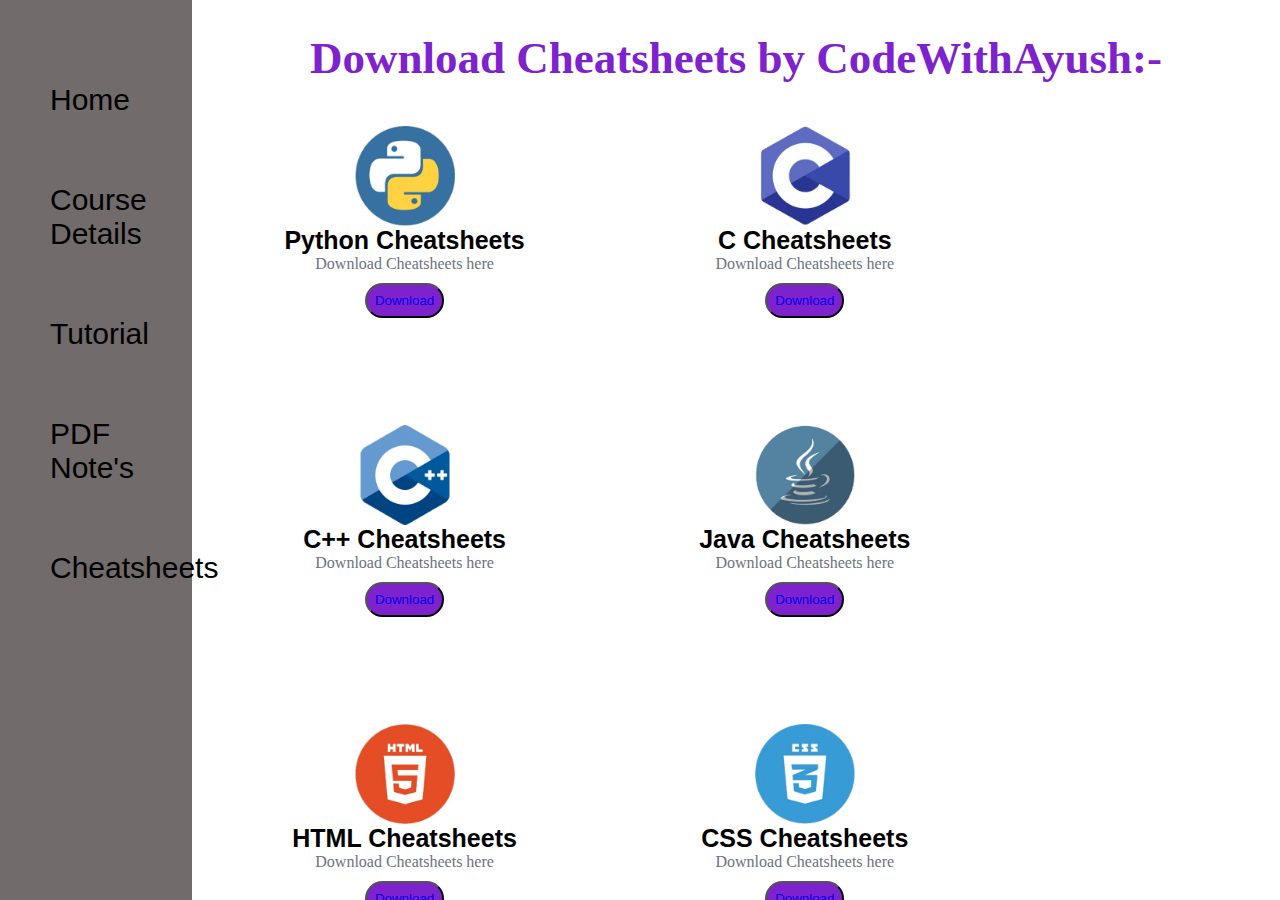
<file: Cheatsheets.html>
<!DOCTYPE html>
<html lang="en">

<head>
    <meta charset="UTF-8">
    <meta name="viewport" content="width=device-width, initial-scale=1.0">
    <title>Code With Ayush</title>
    <link rel="stylesheet" href="style.css">
</head>

<body>
    <div class="container">
    <div class="sidebar">
        <nav>
            <ul>
               <li><a href="index.html"> Home</a></li>
                <li><a href="Course detail.html">Course Details</a></li>
                <li><a href="tutorial.html">Tutorial </a></li>              
                  <li><a href="PDF Note's.html">PDF Note's</a></li>
                  <li><a href="Cheatsheets.html">Cheatsheets</a></li>
                <!-- <li><a href="About Us.html">About Us</a></li> -->
            </ul>
        </nav>
    </div>
    <div class="main_part">
        <h1>Download Cheatsheets by CodeWithAyush:-</h1>
        <!--parts 1  -->
        <div class="sub_part">
            <img class="part" src="python.webp">
            <h5>Python Cheatsheets</h5>
            <span>Download Cheatsheets here</span>
            <div class="buttons">
                <button><a href="https://www.codewithharry.com/blogpost/python-cheatsheet/">Download</a></button>
            </div>
        </div>
        <!--parts 2  -->
        <div class="sub_part">
            <img class="part" src="c.webp">
            <h5>C Cheatsheets</h5>
            <span>Download Cheatsheets here</span>
            <div class="buttons">
                <button><a href="https://www.codewithharry.com/blogpost/c-cheatsheet/">Download</a></button>
            </div>
        </div>
        <!--parts 3  -->
        <div class="sub_part">
            <img class="part" src="cpp.webp">
            <h5>C++ Cheatsheets</h5>
            <span>Download Cheatsheets here</span>
            <div class="buttons">
                <button><a href="https://www.codewithharry.com/blogpost/cpp-cheatsheet/">Download</a></button>
            </div>
        </div>
        <!--parts 4  -->
        <div class="sub_part">
            <img class="part" src="java.webp">
            <h5>Java Cheatsheets</h5>
            <span>Download Cheatsheets here</span>
            <div class="buttons">
                <button><a href="https://www.codewithharry.com/blogpost/java-cheatsheet/">Download</a></button>
            </div>
        </div>
        <!--parts 5  -->
        <div class="sub_part">
            <img class="part" src="html.webp">
            <h5>HTML Cheatsheets</h5>
            <span>Download Cheatsheets here</span>
            <div class="buttons">
                <button><a href="https://www.codewithharry.com/blogpost/html-cheatsheet/">Download</a></button>
            </div>
        </div>
        <!--parts 6  -->
        <div class="sub_part">
            <img class="part" src="css.webp">
            <h5>CSS Cheatsheets</h5>
            <span>Download Cheatsheets here</span>
            <div class="buttons">
                <button><a href="https://www.codewithharry.com/blogpost/css-cheatsheet/">Download</a></button>
                </div>
        </div>
        <!--parts 7  -->
        <div class="sub_part">
            <img class="part" src="flask.webp">
            <h5>Flask Cheatsheets</h5>
            <span>Download Cheatsheets here</span>
            <div class="buttons">
                <button><a href="https://www.codewithharry.com/blogpost/flask-cheatsheet/">Download</a></button>
            </div>
        </div>
        <!--parts 8  -->
        <div class="sub_part">
            <img class="part" src="js.webp">
            <h5>JavaScript</h5>
            <span>Download Cheatsheets here</span>
            <div class="buttons">
                <button><a href="https://www.codewithharry.com/blogpost/javascript-cheatsheet/">Download</a></button>
            </div>
        </div>
        <!--parts 9  -->
        <div class="sub_part">
            <img class="part" src="php.webp">
            <h5>PHP Cheatsheets</h5>
            <span>Download Cheatsheets here</span>
            <div class="buttons">
                <button><a href="https://www.codewithharry.com/blogpost/javascript-cheatsheet/">Download</a></button>
            </div>
        </div>
        <!--parts 10  -->
        <div class="sub_part">
            <img class="part" src="mysql.webp">
            <h5>MYSQL Cheatsheets</h5>
            <span>Download Cheatsheets here</span>
            <div class="buttons">
                <button><a href="https://www.codewithharry.com/blogpost/javascript-cheatsheet/">Download</a></button>
            </div>
        </div>
        <!--parts 11  -->
        <div class="sub_part">
            <img class="part" src="django.webp">
            <h5>Django Cheatsheets</h5>
            <span>Download Cheatsheets here</span>
            <div class="buttons">
                <button><a href="https://www.codewithharry.com/blogpost/django-cheatsheet/">Download</a></button>
            </div>
        </div>

    </div>
</div>
</body>

</html>
</file>
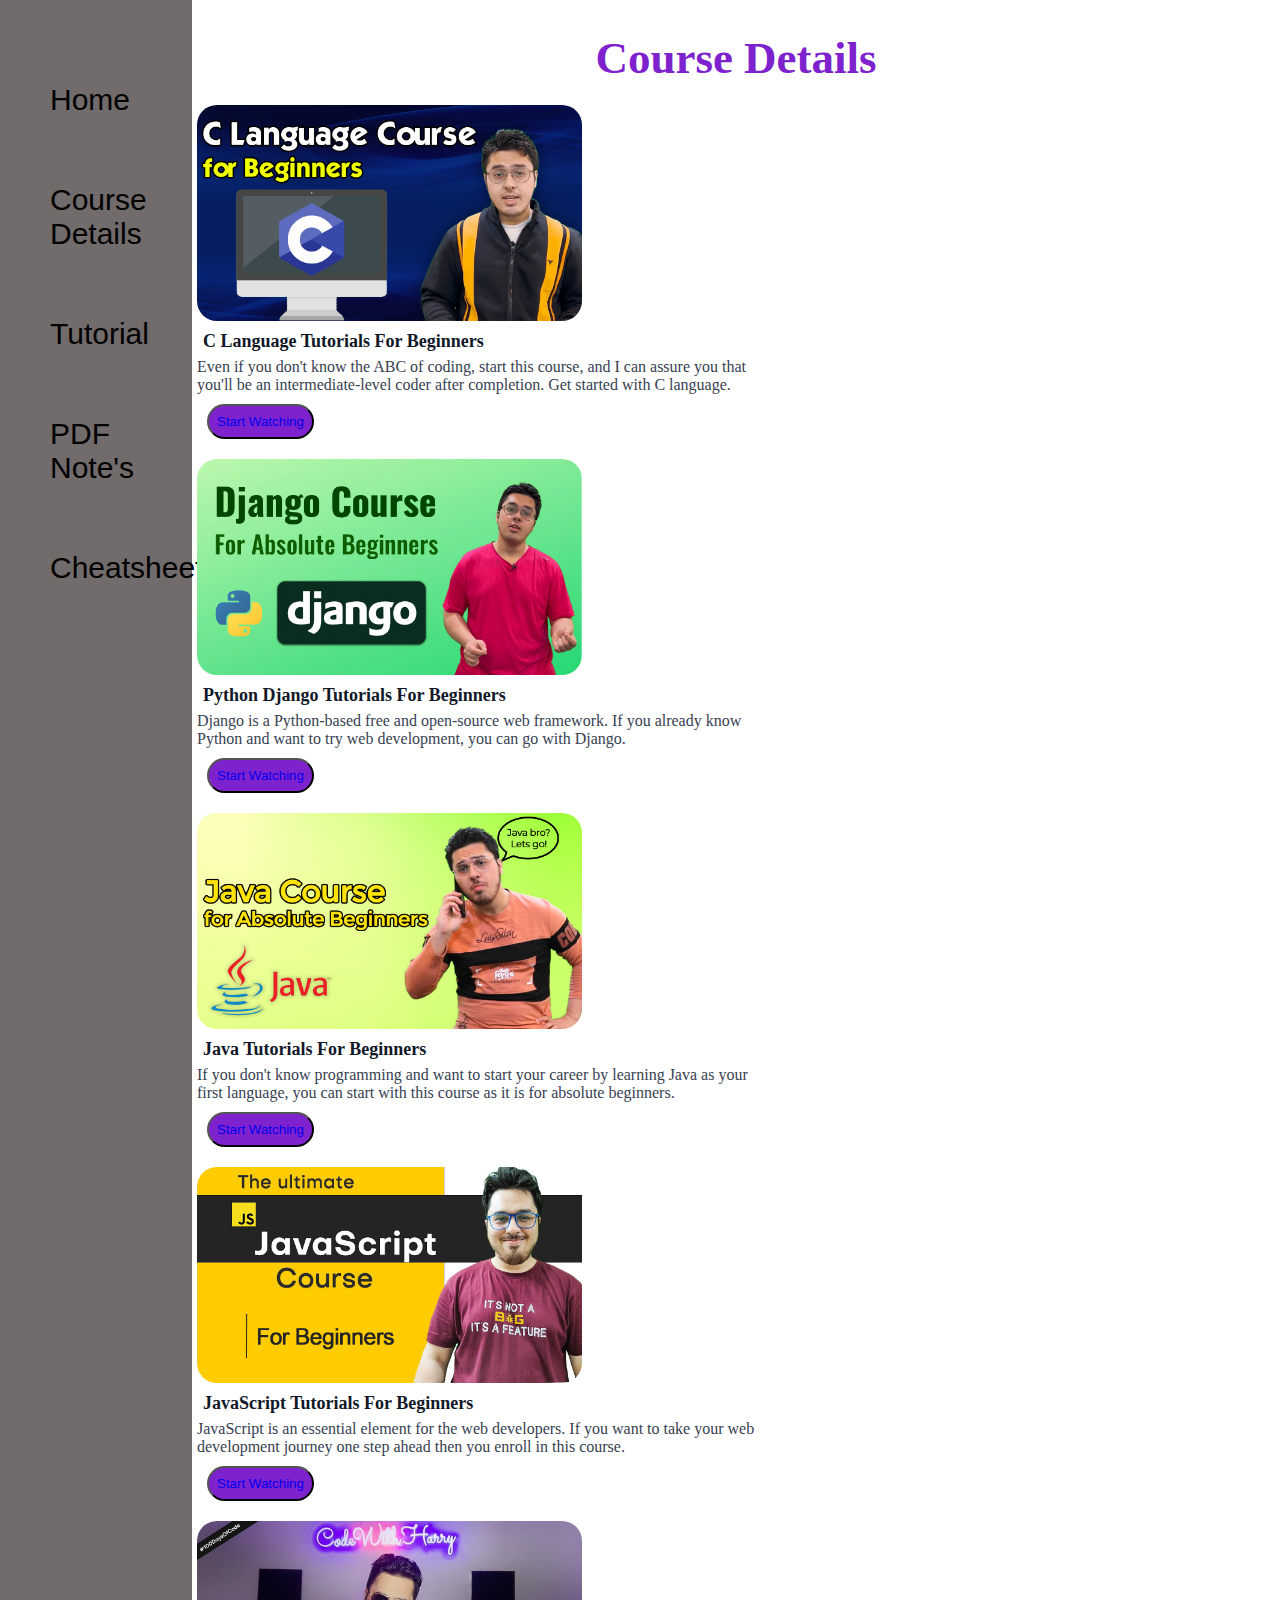
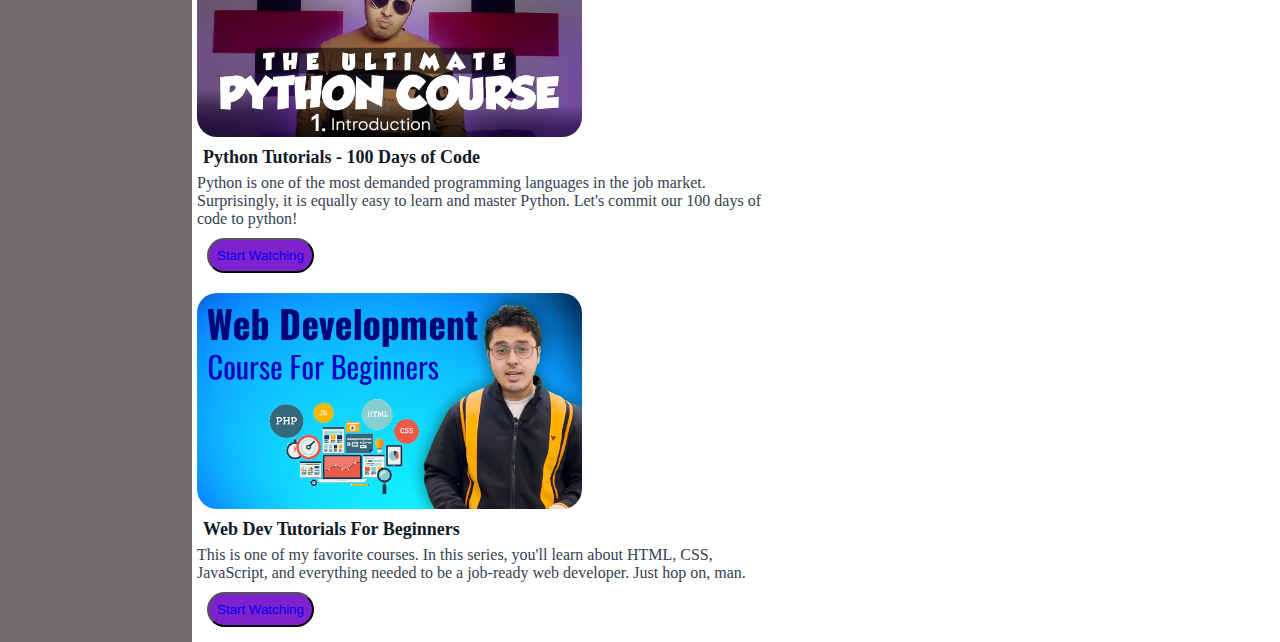
<file: Course detail.html>
<!DOCTYPE html>
<html lang="en">

<head>
    <meta charset="UTF-8">
    <meta name="viewport" content="width=device-width, initial-scale=1.0">
    <title>Code With Ayush</title>
    <link rel="stylesheet" href="style.css">
</head>

<body>

    <div class="container">
        <div class="sidebar">

            <nav>
                <ul>
                    <li><a href="index.html"> Home</a></li>
                    <li><a href="Course detail.html">Course Details</a></li>
                    <li><a href="tutorial.html">Tutorial </a></li>
                    <li><a href="PDF Note's.html">PDF Note's</a></li>
                    <li><a href="Cheatsheets.html">Cheatsheets</a></li>
                    <!-- <li><a href="About Us.html">About Us</a></li> -->
                </ul>
            </nav>
        </div>
        
        <div class="parts">
            <h1>Course Details</h1>
            <!-- cards1 -->
            <div class="cards">
                <div class="image">
                    <img src="c language.png" alt="">
                </div>
                <div class="title">
                    <h3>C Language Tutorials For Beginners</h3>
                </div>
                <div class="des">
                    <p>Even if you don't know the ABC of coding, start this course, and I can assure you that you'll be
                        an intermediate-level coder after completion. Get started with C language.</p>
                </div>
                <div class="buttons">
                    <button><a
                            href="https://youtube.com/playlist?list=PLu0W_9lII9aiXlHcLx-mDH1Qul38wD3aR&si=ylV8lHem_BmKKafe">Start
                            Watching</a></button>
                </div>
            </div>

            <!-- cards2 -->
            <div class="cards">
                <div class="image">
                    <img src="django.png" alt="">
                </div>
                <div class="title">
                    <h3>Python Django Tutorials For Beginners</h3>
                </div>
                <div class="des">
                    <p>Django is a Python-based free and open-source web framework. If you already know Python and want
                        to try web development, you can go with Django.</p>
                </div>
                <div class="buttons">
                    <button><a
                            href="https://youtube.com/playlist?list=PLu0W_9lII9ah7DDtYtflgwMwpT3xmjXY9&si=diC_WfXDGA2RDoft">Start
                            Watching</a></button>
                </div>
            </div>

            <!-- cards3-->
            <div class="cards">
                <div class="image">
                    <img src="java.png" alt="">
                </div>
                <div class="title">
                    <h3>Java Tutorials For Beginners</h3>
                </div>
                <div class="des">
                    <p>If you don't know programming and want to start your career by learning Java as your first
                        language, you can start with this course as it is for absolute beginners.</p>
                </div>
                <div class="buttons">
                    <button><a
                            href="https://youtube.com/playlist?list=PLu0W_9lII9agS67Uits0UnJyrYiXhDS6q&si=5aJyt5MGUuiSTKLP">Start
                            Watching</a></button>
                </div>
            </div>

            <!-- cards4 -->
            <div class="cards">
                <div class="image">
                    <img src="javascript.jpg" alt="">
                </div>
                <div class="title">
                    <h3>JavaScript Tutorials For Beginners</h3>
                </div>
                <div class="des">
                    <p>JavaScript is an essential element for the web developers. If you want to take your web
                        development journey one step ahead then you enroll in this course.</p>
                </div>
                <div class="buttons">
                    <button><a
                            href="https://youtube.com/playlist?list=PLu0W_9lII9ahR1blWXxgSlL4y9iQBnLpR&si=uYEs1ReYAOWlSt_k">Start
                            Watching</a></button>
                </div>
            </div>

            <!-- cards5-->
            <div class="cards">
                <div class="image">
                    <img src="python programming.jpg" alt="">
                </div>
                <div class="title">
                    <h3>Python Tutorials - 100 Days of Code</h3>
                </div>
                <div class="des">
                    <p>Python is one of the most demanded programming languages in the job market. Surprisingly, it is
                        equally easy to learn and master Python. Let's commit our 100 days of code to python!</p>
                </div>
                <div class="buttons">
                    <button><a
                            href="https://youtube.com/playlist?list=PLu0W_9lII9agwh1XjRt242xIpHhPT2llg&si=XBoJds3s1gCzzEPU">Start
                            Watching</a></button>
                </div>
            </div>

            <!-- cards6 -->
            <div class="cards">
                <div class="image">
                    <img src="web developments.png" alt="">
                </div>
                <div class="title">
                    <h3>Web Dev Tutorials For Beginners</h3>
                </div>
                <div class="des">
                    <p>This is one of my favorite courses. In this series, you'll learn about HTML, CSS, JavaScript, and
                        everything needed to be a job-ready web developer. Just hop on, man.</p>
                </div>
                <div class="buttons">
                    <button><a
                            href="https://youtube.com/playlist?list=PLu0W_9lII9agq5TrH9XLIKQvv0iaF2X3w&si=LTBdoo93VvfeDhd_">Start
                            Watching</a></button>
                </div>
            </div>
        </div>

</body>

</html>
</file>
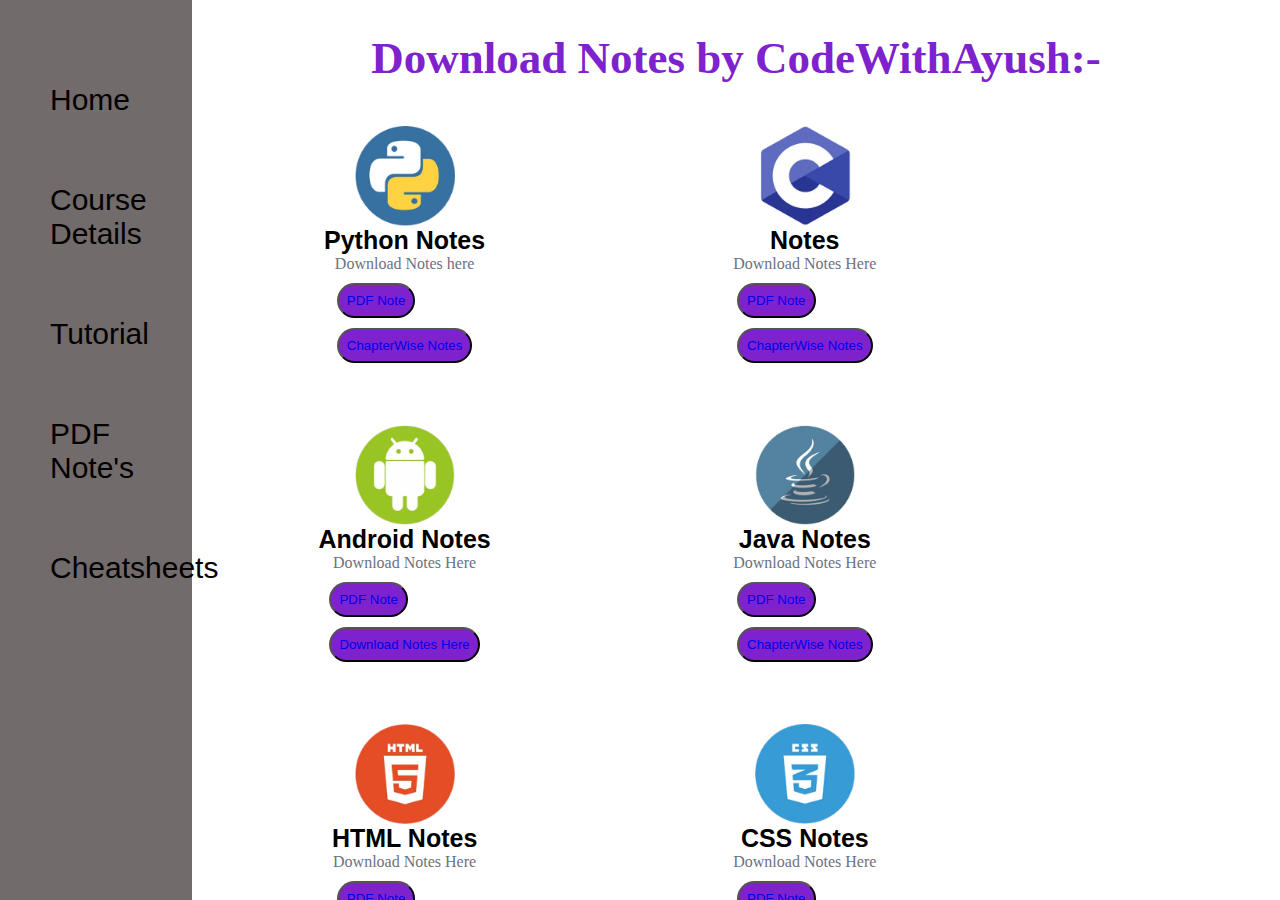
<file: PDF Note's.html>
<!DOCTYPE html>
<html lang="en">

<head>
    <meta charset="UTF-8">
    <meta name="viewport" content="width=device-width, initial-scale=1.0">
    <title>Code With Ayush</title>
    <link rel="stylesheet" href="style.css">
</head>

<body>
    <div class="container">
        <div class="sidebar">
            <nav>
                <ul>
                    <li><a href="index.html"> Home</a></li>
                    <li><a href="Course detail.html">Course Details</a></li>
                    <li><a href="tutorial.html">Tutorial </a></li>
                    <li><a href="PDF Note's.html">PDF Note's</a></li>
                    <li><a href="Cheatsheets.html">Cheatsheets</a></li>
                    <!-- <li><a href="About Us.html">About Us</a></li> -->
                </ul>
            </nav>
        </div>
        <div class="main_part">
            <h1>Download Notes by CodeWithAyush:-</h1>
            <!-- part 1 -->
            <div class="sub_part">
                <img class="part" src="python.webp">
                <h5>Python Notes</h5>
                <span>Download Notes here</span>
                <div class="buttons">
                    <button><a
                            href="https://cwh-full-next-space.fra1.cdn.digitaloceanspaces.com/notes/Python_Complete_Notes.pdf">PDF
                            Note</a></button>
                    <button><a
                            href="https://cwh-full-next-space.fra1.cdn.digitaloceanspaces.com/notes/Python_ChapterWise_Notes.zip">ChapterWise
                            Notes</a></button>
                </div>
            </div>
            <!-- part 2 -->
            <div class="sub_part">
                <img class="part" src="c.webp">
                <h5>Notes</h5>
                <span>Download Notes Here </span>
                <div class="buttons">
                    <button><a
                            href="https://cwh-full-next-space.fra1.cdn.digitaloceanspaces.com/notes/C_Complete_Notes.pdf">PDF
                            Note</a></button>
                    <button><a
                            href="https://cwh-full-next-space.fra1.cdn.digitaloceanspaces.com/notes/C_ChapterWise_Notes.zip">ChapterWise
                            Notes</a></button>
                </div>
            </div>
            <!-- part 3 -->
            <div class="sub_part">
                <img class="part" src="android.webp">
                <h5>Android Notes</h5>
                <span>Download Notes Here</span>
                <div class="buttons">
                    <button><a
                            href="https://cwh-full-next-space.fra1.cdn.digitaloceanspaces.com/notes/Android_CompleteNotes.pdf">PDF
                            Note</a></button>
                    <button><a
                            href="https://cwh-full-next-space.fra1.cdn.digitaloceanspaces.com/notes/Android_ChapterWise_Notes.zip">
                            Download Notes Here</a></button>
                </div>
            </div>
            <!-- part 4 -->
            <div class="sub_part">
                <img class="part" src="java.webp">
                <h5>Java Notes</h5>
                <span>Download Notes Here</span>
                <div class="buttons">
                    <button><a
                            href="https://cwh-full-next-space.fra1.cdn.digitaloceanspaces.com/notes/Java_Complete_Notes.pdf">PDF
                            Note</a></button>
                    <button><a
                            href="https://cwh-full-next-space.fra1.cdn.digitaloceanspaces.com/notes/Java_ChapterWise_Notes.zip">ChapterWise
                            Notes</a></button>
                </div>
            </div>
            <!-- part 5 -->
            <div class="sub_part">
                <img class="part" src="html.webp">
                <h5>HTML Notes</h5>
                <span>Download Notes Here</span>
                <div class="buttons">
                    <button><a
                            href="https://cwh-full-next-space.fra1.cdn.digitaloceanspaces.com/notes/HTML_Complete_Notes.pdf">PDF
                            Note </a></button>
                    <button><a
                            href="https://cwh-full-next-space.fra1.cdn.digitaloceanspaces.com/notes/HTML_ChapterWise_Notes.zip">ChapterWise
                            Notes</a></button>
                </div>
            </div>
            <!-- part 6 -->
            <div class="sub_part">
                <img class="part" src="css.webp">
                <h5>CSS Notes</h5>
                <span>Download Notes Here</span>
                <div class="buttons">
                    <button><a
                            href="https://cwh-full-next-space.fra1.cdn.digitaloceanspaces.com/notes/HTML_ChapterWise_Notes.zip">PDF
                            Note</a></button>
                    <button><a
                            href="https://cwh-full-next-space.fra1.cdn.digitaloceanspaces.com/notes/CSS_ChapterWise_Notes.zip">ChapterWise
                            Notes</a></button>
                </div>
            </div>
            <!-- part 7 -->
            <div class="sub_part">
                <img class="part" src="dsa.webp">
                <h5>DSA Notes</h5>
                <span>Download Notes Here</span>
                <div class="buttons">
                    <button><a
                            href="https://cwh-full-next-space.fra1.cdn.digitaloceanspaces.com/notes/DSA_CompleteNotes.pdf">PDF
                            Note</a></button>
                    <button><a
                            href="https://cwh-full-next-space.fra1.cdn.digitaloceanspaces.com/notes/DSA_TopicWise_Notes.zip">ChapterWise
                            Notes</a></button>
                </div>
            </div>
            <!-- part 8 -->
            <div class="sub_part">
                <img class="part" src="js.webp">
                <h5>JavaScript Notes</h5>
                <span>Download Notes Here</span>
                <div class="buttons">
                    <button><a
                            href="https://cwh-full-next-space.fra1.cdn.digitaloceanspaces.com/notes/JS_Chapterwise_Notes.pdf">PDF
                            Note</a></button>
                    <button><a
                            href="https://cwh-full-next-space.fra1.cdn.digitaloceanspaces.com/notes/JS_Chapterwise_Notes.zip">ChapterWise
                            Notes</a></button>
                </div>
            </div>



        </div>

    </div>
</body>

</html>
</file>
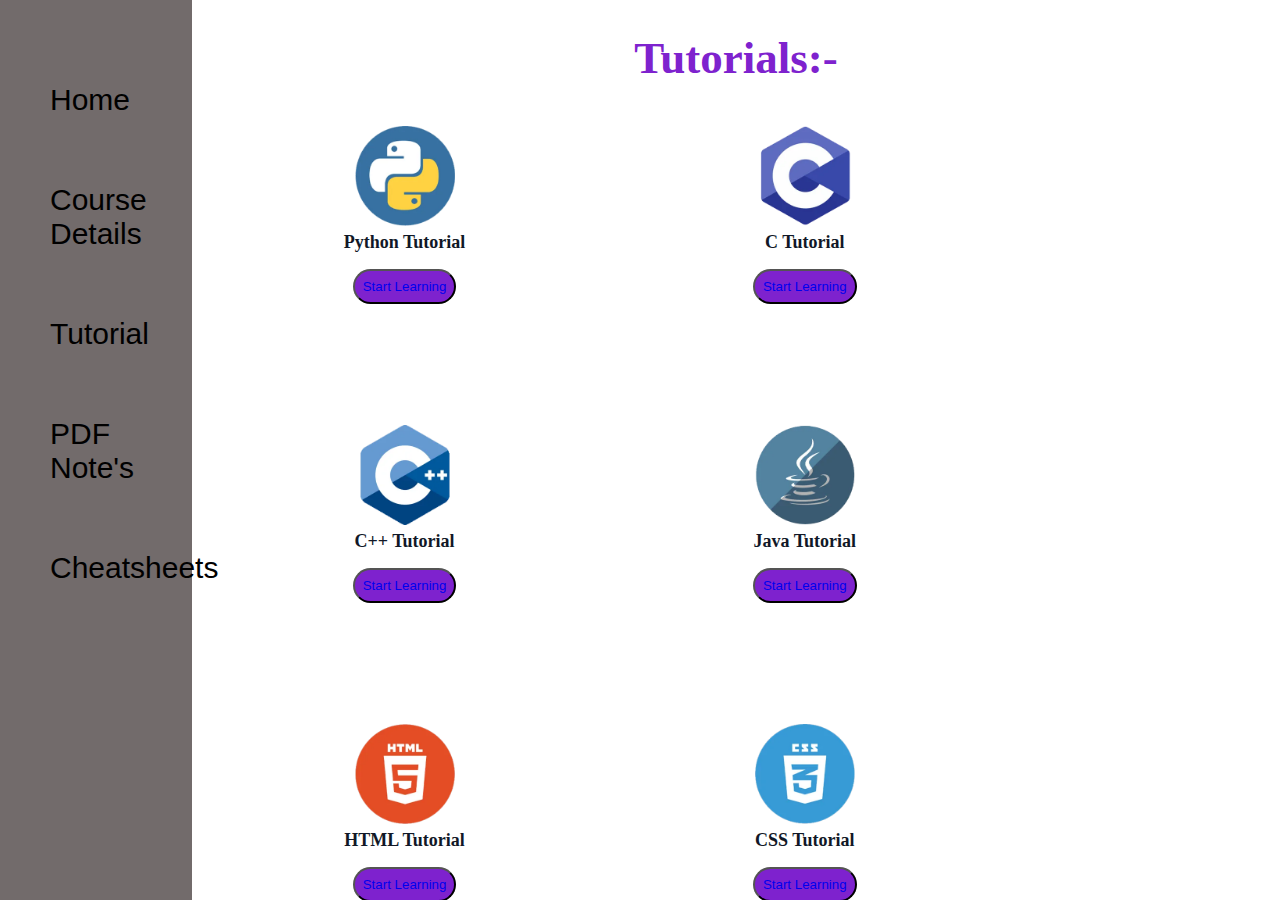
<file: tutorial.html>
<!DOCTYPE html>
<html lang="en">

<head>
    <meta charset="UTF-8">
    <meta name="viewport" content="width=device-width, initial-scale=1.0">
    <title>Code With Ayush</title>
    <link rel="stylesheet" href="style.css">
</head>

<body>
    <div class="container">
        <div class="sidebar">
            <nav>
                <ul>
                    <li><a href="index.html"> Home</a></li>
                    <li><a href="Course detail.html">Course Details</a></li>
                    <li><a href="tutorial.html">Tutorial </a></li>
                    <li><a href="PDF Note's.html">PDF Note's</a></li>
                    <li><a href="Cheatsheets.html">Cheatsheets</a></li>
                    <!-- <li><a href="About Us.html">About Us</a></li> -->
                </ul>
            </nav>
        </div>
    
        <div class="main_part">
            <h1>Tutorials:-</h1>
            <!-- Sub Parts 1 -->
            <div class="sub_part">
                <img class="part" src="python.webp" alt="">
                <h3>Python Tutorial</h3>
                <div class="buttons">
                    <button><a href="https://www.codewithharry.com/tutorial/python/">Start Learning</a></button>
                </div>
            </div>

            <!-- Sub Parts 2 -->
            <div class="sub_part">
                <img class="part" src="c.webp" alt="">
                <h3>C Tutorial</h3>
                <div class="buttons">
                    <button><a href="https://www.codewithharry.com/tutorial/c/">Start Learning</a></button>
                </div>
            </div>

            <!-- Sub Parts 3 -->
            <div class="sub_part">
                <img class="part" src="cpp.webp" alt="">
                <h3>C++ Tutorial</h3>
                <div class="buttons">
                    <button><a href="https://www.codewithharry.com/tutorial/cplusplus/">Start Learning</a></button>
                </div>
            </div>

            <!-- Sub Parts 4 -->
            <div class="sub_part">
                <img class="part" src="java.webp" alt="">
                <h3>Java Tutorial</h3>
                <div class="buttons">
                    <button><a href="https://www.codewithharry.com/tutorial/java/">Start Learning</a></button>
                </div>
            </div>

            <!-- Sub Parts 5 -->
            <div class="sub_part">
                <img class="part" src="html.webp" alt="">
                <h3>HTML Tutorial</h3>
                <div class="buttons">
                    <button><a href="https://www.codewithharry.com/tutorial/html-home/">Start Learning</a></button>
                </div>
            </div>

            <!-- Sub Parts 6 -->
            <div class="sub_part">
                <img class="part" src="css.webp" alt="">
                <h3>CSS Tutorial</h3>
                <div class="buttons">
                    <button><a href="https://www.codewithharry.com/tutorial/css-home/">Start Learning</a></button>
                </div>
            </div>

            <!-- Sub Parts 7 -->
            <div class="sub_part">
                <img class="part" src="js.webp" alt="">
                <h3>JavaScript Tutorial</h3>
                <div class="buttons">
                    <button><a href="https://www.codewithharry.com/tutorial/js/">Start Learning</a></button>
                </div>
            </div>

            <!-- Sub Parts 8 -->
            <div class="sub_part">
                <img class="part" src="php.webp" alt="">
                <h3>PHP Tutorial</h3>
                <div class="buttons">
                    <button><a href="https://www.codewithharry.com/tutorial/js/">Start Learning</a></button>
                </div>
            </div>

            <!-- Sub Parts 9 -->
            <div class="sub_part">
                <img class="part" src="reactjs.webp" alt="">
                <h3>React JS Tutorial</h3>
                <div class="buttons">
                    <button><a href="https://www.codewithharry.com/tutorial/react-home/">Start Learning</a></button>
                </div>
            </div>
            
        
        </div>
        
    </div>
</body>

</html>
</file>
<file: style.css>
@import url('https://fonts.googleapis.com/css2?family=Open+Sans:ital,wdth,wght@0,87.5,300..800;1,87.5,300..800&family=Roboto+Condensed:ital,wght@0,100..900;1,100..900&display=swap');

* {
    margin: 0;
    padding: 0;
}

.sidebar {
    background-color: rgb(114, 107, 107);
    width: 15vw;
    font-family: 'Trebuchet MS', 'Lucida Sans Unicode', 'Lucida Grande', 'Lucida Sans', Arial, sans-serif;

}

.sidebar nav {
    padding: 50px;
}

.sidebar nav li {
    list-style: none;
    font-size: 30px;
    padding: 33px 0;
}

.sidebar nav li a {
    text-decoration: none;
    color: black;
}

.sidebar nav li a:hover {
    color: rgb(246, 246, 101)
}

.main {
    /* background-color: yellow; */
    width: 85vw;

}

.infocontanier {
    padding: 50px;
}

.main h1 {
    text-align: center;
    font-size: 40px;
}

.container {
    display: flex;
}

.infocontanier {
    /* background-color: blue; */
    width: 78vw;
    height: 60vh;
    margin: 144px auto;
    display: flex;
    justify-content: space-around;
}

.devinfo {
    display: flex;
    justify-content: center;
    flex-direction: column;
}

.hello {
    font-size: 85px;
}

.name {
    font-size: 70px;
}

.about {
    font-size: 50px;
}

.buttons button {
    color: black;
    background-color: #7e22ce;
    margin: 10px;
    padding: 8px;
    border-radius: 20px;
    text-align: center;
    justify-content: center;
    display: flex;
}

.buttons button:hover {
    color: aqua;
    background-color: rgb(255, 81, 0);
}

.devpic img {
    height: 60vh;
}

img {
    width: 385px;
    height: 216px;
    border-radius: 20px;

}

h3 {
    font-size: 18px;
    color: #111827;
    align-items: center;
    padding: 6px;
}

p {
    color: #374151;
    font-size: 16px;
}



button a {
    text-decoration: none;

}

.parts {
    /* background-color: red; */
    max-width: 1200px;
    margin: auto;
    overflow: auto;

}

.cards {
    margin: 5px;
    float: left;
    width: 580px;

}

.heading h1 {
    background-color: blue;
    height: 84px;
    width: 1300px;
    text-align: center;

}

.lo {
    width: 100px;
    height: 100px;
    margin: 25px;
}

.main_part {
    /* background-color: aqua; */
    width: 1518px;
    height: 100vh;
    margin-left: auto;
    overflow: auto;
}

h1 {
    color: #7e22ce;
    align-items: center;
    display: flex;
    justify-content: center;
    padding: 32px 0 16px;
    font-size: 45px;
}

.sub_part {
    /* background-color: blue; */
    width: 324px;
    height: 248px;
    padding: 1.6rem;
    display: flex;
    flex-direction: column;
    align-items: center;
    unicode-bidi: isolate;
    float: left;
    margin-left: 25px;
}

.part {
    height: 100px;
    width: 100px;
}

h5 {
    font-family: 'Franklin Gothic Medium', 'Arial Narrow', Arial, sans-serif;
    font-size: 25px;

}

span {
    color: #6b7280;
}


/* Responsive Styles */
@media screen and (max-width: 1024px) {
    .sidebar {
        width: 20vw;
    }
    .main {
        margin-left: 20vw;
        width: 80vw;
    }
}

@media screen and (max-width: 768px) {
    .sidebar {
        width: 100%;
        height: auto;
        position: relative;
    }
    .sidebar nav {
        padding: 20px;
        text-align: center;
    }
    .sidebar nav li {
        display: inline-block;
        padding: 10px 15px;
    }
    .main {
        margin-left: 0;
        width: 100%;
    }
    .infocontanier {
        flex-direction: column;
        text-align: center;
    }
    .hello, .name, .about {
        font-size: 50px;
    }
}

@media screen and (max-width: 480px) {
    .sidebar nav li {
        font-size: 20px;
        padding: 10px 5px;
    }
    .hello {
        font-size: 40px;
    }
    .name {
        font-size: 35px;
    }
    .about {
        font-size: 25px;
    }
    .buttons button {
        font-size: 14px;
        padding: 8px 16px;
    }
}
</file>
